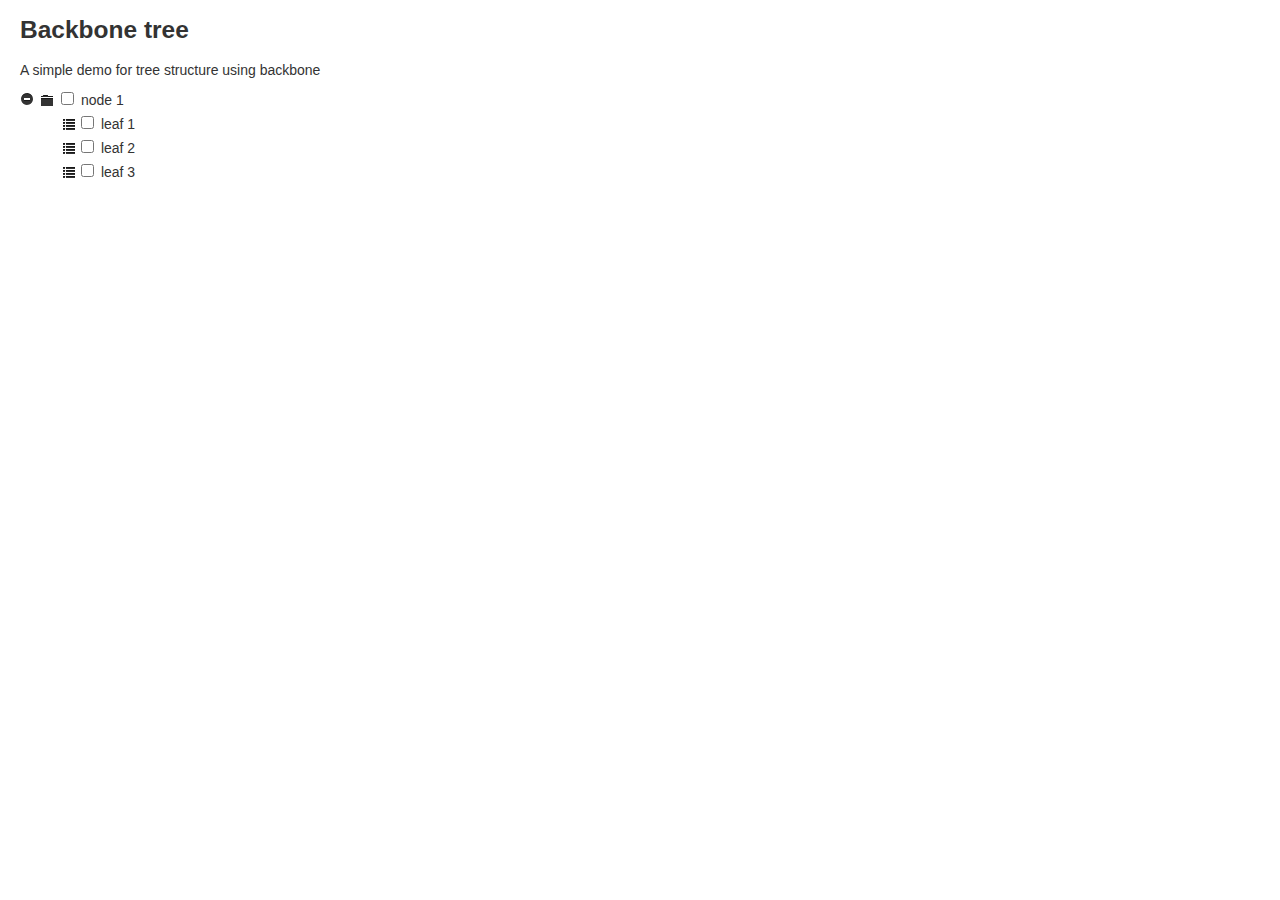
<file: index.html>
<!DOCTYPE html>
<html lang="en">
  <head>
    <meta charset="utf-8">
    <meta name="viewport" content="width=device-width, initial-scale=1.0">
    <title>Backbone tree demo</title>
    <meta name="description" content="">
    <meta name="author" content="">

    <!-- HTML5 shim, for IE6-8 support of HTML elements -->
    <!--[if lt IE 9]>
      <script src="http://html5shim.googlecode.com/svn/trunk/html5.js"></script>
    <![endif]-->

    <!-- styles -->
    <link href="css/bootstrap.css" rel="stylesheet">
    <link href="css/tree.css" rel="stylesheet">

 
    <!-- javascripts -->
    <script data-main="js/app/config/DesktopInit.js" src="js/libs/require.js" ></script>
  </head>
  <body>
	<div id="main" class="container-fluid">
	</div>
  </body>
</html>
</file>
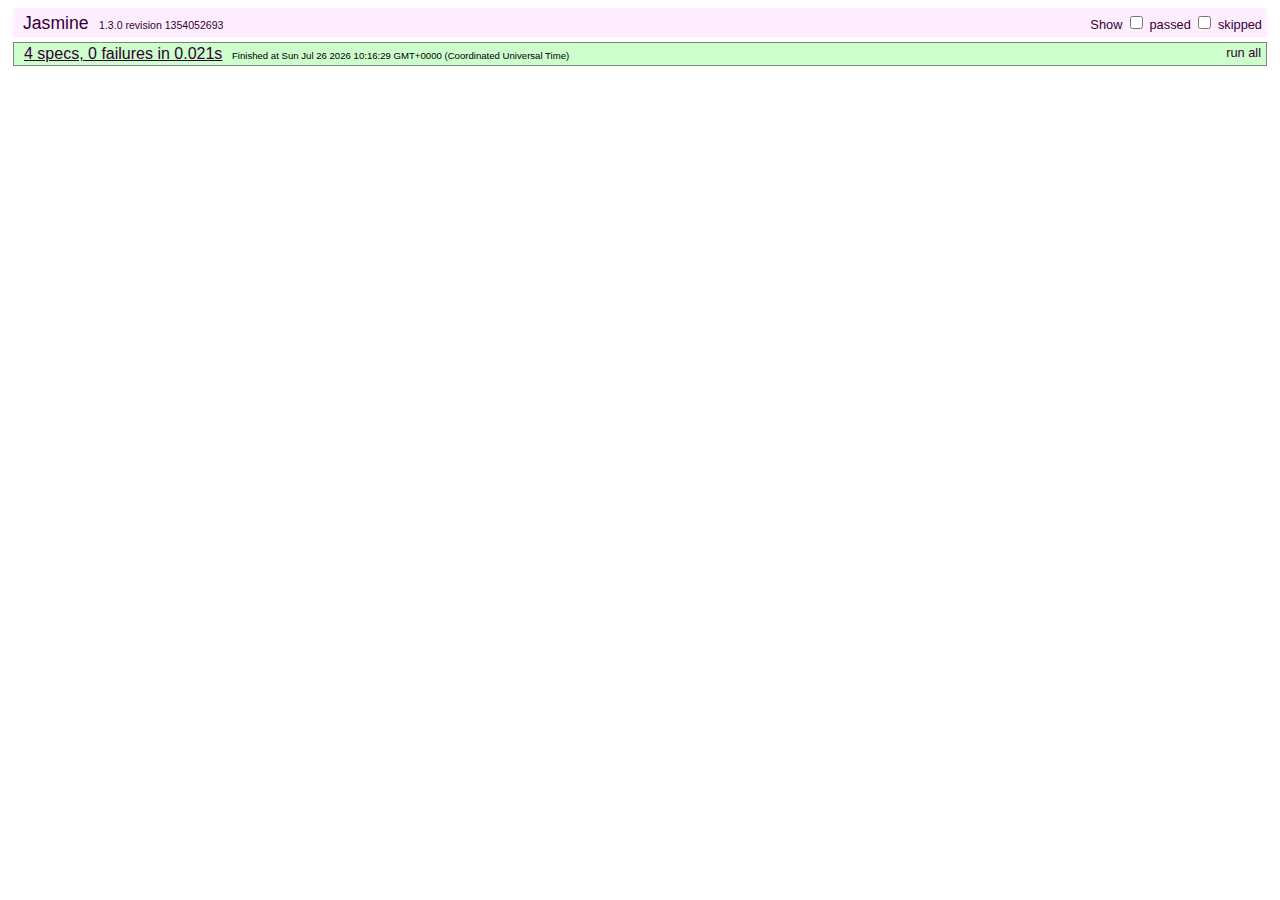
<file: SpecRunner.html>
<!doctype html>
<html>
<head>
  <title>Jasmine Spec Runner</title>
  <link rel="stylesheet" type="text/css" href="css/libs/jasmine.css">
  <script src="js/libs/require.js" data-main="js/test/config/TestInit"></script>
</head>
<body>
</body>
</html>
</file>
<file: css/tree.css>
.css-treeview ul,
.css-treeview li
{
    padding: 0;
    margin: 0;
    list-style: none;
}
 
 
.css-treeview
{
    -moz-user-select: none;
    -webkit-user-select: none;
    user-select: none;
}
 
 
.css-treeview span + ul
{
    margin: 0 0 0 22px;
}
/* 
.css-treeview input:disabled + label
{
    cursor: default;
    opacity: .6;
}
*/
.css-treeview input
{
    display:block;
    margin-top:2px;
    float:right;
}
.css-treeview label
{
    display:block;
    margin-left:5px;
    float:right;
}
.css-treeview ul.show
{
    display: block;
}
 
.css-treeview ul
{
    display: none;
}
.css-treeview span
{
    display:inline-block;
    padding:0 16px 0 0;
    height:24px;
}
.css-treeview span:hover
{
	background-color:#f5f5f5;
}
.css-treeview span:not(.none)
{
    font-weight:bold;
}
 
.css-treeview span::before
{
    cursor: pointer;
    background: url("../img/glyphicons-halflings.png") no-repeat;
    display: inline-block;
    height: 18px;
}
.css-treeview span::before
{
    content: "";
    width: 16px;
    vertical-align: middle;
    background-position: 0px -96px;
}
.css-treeview span.expand::before
{
    background-position: -24px -96px;

} 
 
.css-treeview span.leaf::before
{
    background-position: 200px 0px;
} 
/* webkit adjacent element selector bugfix */
@media screen and (-webkit-min-device-pixel-ratio:0)
{
    .css-treeview
    {
        -webkit-animation: webkit-adjacent-element-selector-bugfix infinite 1s;
    }
 
    @-webkit-keyframes webkit-adjacent-element-selector-bugfix
    {
        from
        {
            padding: 0;
        }
        to
        {
            padding: 0;
        }
    }
}
</file>
<file: css/libs/jasmine.css>
body { background-color: #eeeeee; padding: 0; margin: 5px; overflow-y: scroll; }

#HTMLReporter { font-size: 11px; font-family: Monaco, "Lucida Console", monospace; line-height: 14px; color: #333333; }
#HTMLReporter a { text-decoration: none; }
#HTMLReporter a:hover { text-decoration: underline; }
#HTMLReporter p, #HTMLReporter h1, #HTMLReporter h2, #HTMLReporter h3, #HTMLReporter h4, #HTMLReporter h5, #HTMLReporter h6 { margin: 0; line-height: 14px; }
#HTMLReporter .banner, #HTMLReporter .symbolSummary, #HTMLReporter .summary, #HTMLReporter .resultMessage, #HTMLReporter .specDetail .description, #HTMLReporter .alert .bar, #HTMLReporter .stackTrace { padding-left: 9px; padding-right: 9px; }
#HTMLReporter #jasmine_content { position: fixed; right: 100%; }
#HTMLReporter .version { color: #aaaaaa; }
#HTMLReporter .banner { margin-top: 14px; }
#HTMLReporter .duration { color: #aaaaaa; float: right; }
#HTMLReporter .symbolSummary { overflow: hidden; *zoom: 1; margin: 14px 0; }
#HTMLReporter .symbolSummary li { display: block; float: left; height: 7px; width: 14px; margin-bottom: 7px; font-size: 16px; }
#HTMLReporter .symbolSummary li.passed { font-size: 14px; }
#HTMLReporter .symbolSummary li.passed:before { color: #5e7d00; content: "\02022"; }
#HTMLReporter .symbolSummary li.failed { line-height: 9px; }
#HTMLReporter .symbolSummary li.failed:before { color: #b03911; content: "x"; font-weight: bold; margin-left: -1px; }
#HTMLReporter .symbolSummary li.skipped { font-size: 14px; }
#HTMLReporter .symbolSummary li.skipped:before { color: #bababa; content: "\02022"; }
#HTMLReporter .symbolSummary li.pending { line-height: 11px; }
#HTMLReporter .symbolSummary li.pending:before { color: #aaaaaa; content: "-"; }
#HTMLReporter .exceptions { color: #fff; float: right; margin-top: 5px; margin-right: 5px; }
#HTMLReporter .bar { line-height: 28px; font-size: 14px; display: block; color: #eee; }
#HTMLReporter .runningAlert { background-color: #666666; }
#HTMLReporter .skippedAlert { background-color: #aaaaaa; }
#HTMLReporter .skippedAlert:first-child { background-color: #333333; }
#HTMLReporter .skippedAlert:hover { text-decoration: none; color: white; text-decoration: underline; }
#HTMLReporter .passingAlert { background-color: #a6b779; }
#HTMLReporter .passingAlert:first-child { background-color: #5e7d00; }
#HTMLReporter .failingAlert { background-color: #cf867e; }
#HTMLReporter .failingAlert:first-child { background-color: #b03911; }
#HTMLReporter .results { margin-top: 14px; }
#HTMLReporter #details { display: none; }
#HTMLReporter .resultsMenu, #HTMLReporter .resultsMenu a { background-color: #fff; color: #333333; }
#HTMLReporter.showDetails .summaryMenuItem { font-weight: normal; text-decoration: inherit; }
#HTMLReporter.showDetails .summaryMenuItem:hover { text-decoration: underline; }
#HTMLReporter.showDetails .detailsMenuItem { font-weight: bold; text-decoration: underline; }
#HTMLReporter.showDetails .summary { display: none; }
#HTMLReporter.showDetails #details { display: block; }
#HTMLReporter .summaryMenuItem { font-weight: bold; text-decoration: underline; }
#HTMLReporter .summary { margin-top: 14px; }
#HTMLReporter .summary .suite .suite, #HTMLReporter .summary .specSummary { margin-left: 14px; }
#HTMLReporter .summary .specSummary.passed a { color: #5e7d00; }
#HTMLReporter .summary .specSummary.failed a { color: #b03911; }
#HTMLReporter .description + .suite { margin-top: 0; }
#HTMLReporter .suite { margin-top: 14px; }
#HTMLReporter .suite a { color: #333333; }
#HTMLReporter #details .specDetail { margin-bottom: 28px; }
#HTMLReporter #details .specDetail .description { display: block; color: white; background-color: #b03911; }
#HTMLReporter .resultMessage { padding-top: 14px; color: #333333; }
#HTMLReporter .resultMessage span.result { display: block; }
#HTMLReporter .stackTrace { margin: 5px 0 0 0; max-height: 224px; overflow: auto; line-height: 18px; color: #666666; border: 1px solid #ddd; background: white; white-space: pre; }

#TrivialReporter { padding: 8px 13px; position: absolute; top: 0; bottom: 0; left: 0; right: 0; overflow-y: scroll; background-color: white; font-family: "Helvetica Neue Light", "Lucida Grande", "Calibri", "Arial", sans-serif; /*.resultMessage {*/ /*white-space: pre;*/ /*}*/ }
#TrivialReporter a:visited, #TrivialReporter a { color: #303; }
#TrivialReporter a:hover, #TrivialReporter a:active { color: blue; }
#TrivialReporter .run_spec { float: right; padding-right: 5px; font-size: .8em; text-decoration: none; }
#TrivialReporter .banner { color: #303; background-color: #fef; padding: 5px; }
#TrivialReporter .logo { float: left; font-size: 1.1em; padding-left: 5px; }
#TrivialReporter .logo .version { font-size: .6em; padding-left: 1em; }
#TrivialReporter .runner.running { background-color: yellow; }
#TrivialReporter .options { text-align: right; font-size: .8em; }
#TrivialReporter .suite { border: 1px outset gray; margin: 5px 0; padding-left: 1em; }
#TrivialReporter .suite .suite { margin: 5px; }
#TrivialReporter .suite.passed { background-color: #dfd; }
#TrivialReporter .suite.failed { background-color: #fdd; }
#TrivialReporter .spec { margin: 5px; padding-left: 1em; clear: both; }
#TrivialReporter .spec.failed, #TrivialReporter .spec.passed, #TrivialReporter .spec.skipped { padding-bottom: 5px; border: 1px solid gray; }
#TrivialReporter .spec.failed { background-color: #fbb; border-color: red; }
#TrivialReporter .spec.passed { background-color: #bfb; border-color: green; }
#TrivialReporter .spec.skipped { background-color: #bbb; }
#TrivialReporter .messages { border-left: 1px dashed gray; padding-left: 1em; padding-right: 1em; }
#TrivialReporter .passed { background-color: #cfc; display: none; }
#TrivialReporter .failed { background-color: #fbb; }
#TrivialReporter .skipped { color: #777; background-color: #eee; display: none; }
#TrivialReporter .resultMessage span.result { display: block; line-height: 2em; color: black; }
#TrivialReporter .resultMessage .mismatch { color: black; }
#TrivialReporter .stackTrace { white-space: pre; font-size: .8em; margin-left: 10px; max-height: 5em; overflow: auto; border: 1px inset red; padding: 1em; background: #eef; }
#TrivialReporter .finished-at { padding-left: 1em; font-size: .6em; }
#TrivialReporter.show-passed .passed, #TrivialReporter.show-skipped .skipped { display: block; }
#TrivialReporter #jasmine_content { position: fixed; right: 100%; }
#TrivialReporter .runner { border: 1px solid gray; display: block; margin: 5px 0; padding: 2px 0 2px 10px; }
</file>
